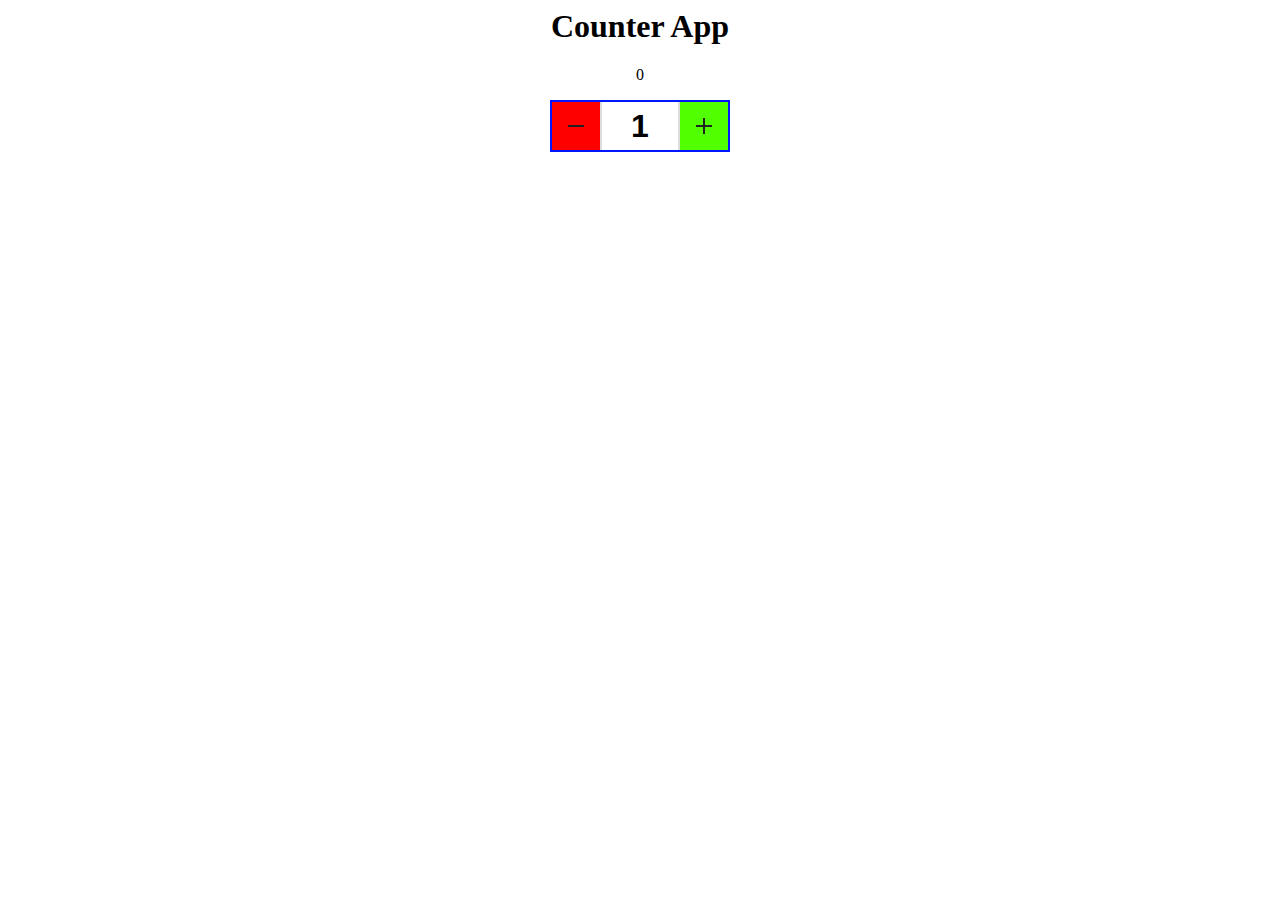
<file: Counter_application/index.html>
<!DOCTYPE htmt> 
<html lang="en"»
<head>
    <meta http-equiv="Content-Type"
        content="text/html; charset=UTF-8" />

    <meta charset="UTF-8"> 
    <meta http-equiv="X-UA-Compatible" content="IE=edge">
    <meta name="viewport" content="width=device-width, initial-scale=1.0">
    <title>Counter App></title> 
    <link rel="stylesheet" href="style.css"> 
</head>
<style>
    body {
        text-align: center;
    }
</style>
<script>
    function bgChange(bg) {
      document.body.style.background = bg;
    }
    </script>

<body>
<h1>Counter App</h1> 
<p class="counter-preview">0</p> 
<div class="number-input">
    <button onclick="this.parentNode.querySelector('input[type=number]').stepDown()" onclick="decrement()" class="decrement" id="decrement" onmouseover="bgChange(this.style.backgroundColor)" 
    onmouseout="bgChange('transparent')"
    style="background-color:rgb(255, 0, 0)"></button>
    <input class="quantity" min="0" name="quantity" value="1" type="number">
    <button onclick="this.parentNode.querySelector('input[type=number]').stepUp()" class="plus" onclick="increment()" class="increment" id="increment" onmouseover="bgChange(this.style.backgroundColor)" 
    onmouseout="bgChange('transparent')"
    style="background-color:rgb(81, 255, 0)"></button>
  </div>
</div>
</div> 
<script src="J035.js">
</script> 
</body> 
</html>
</file>
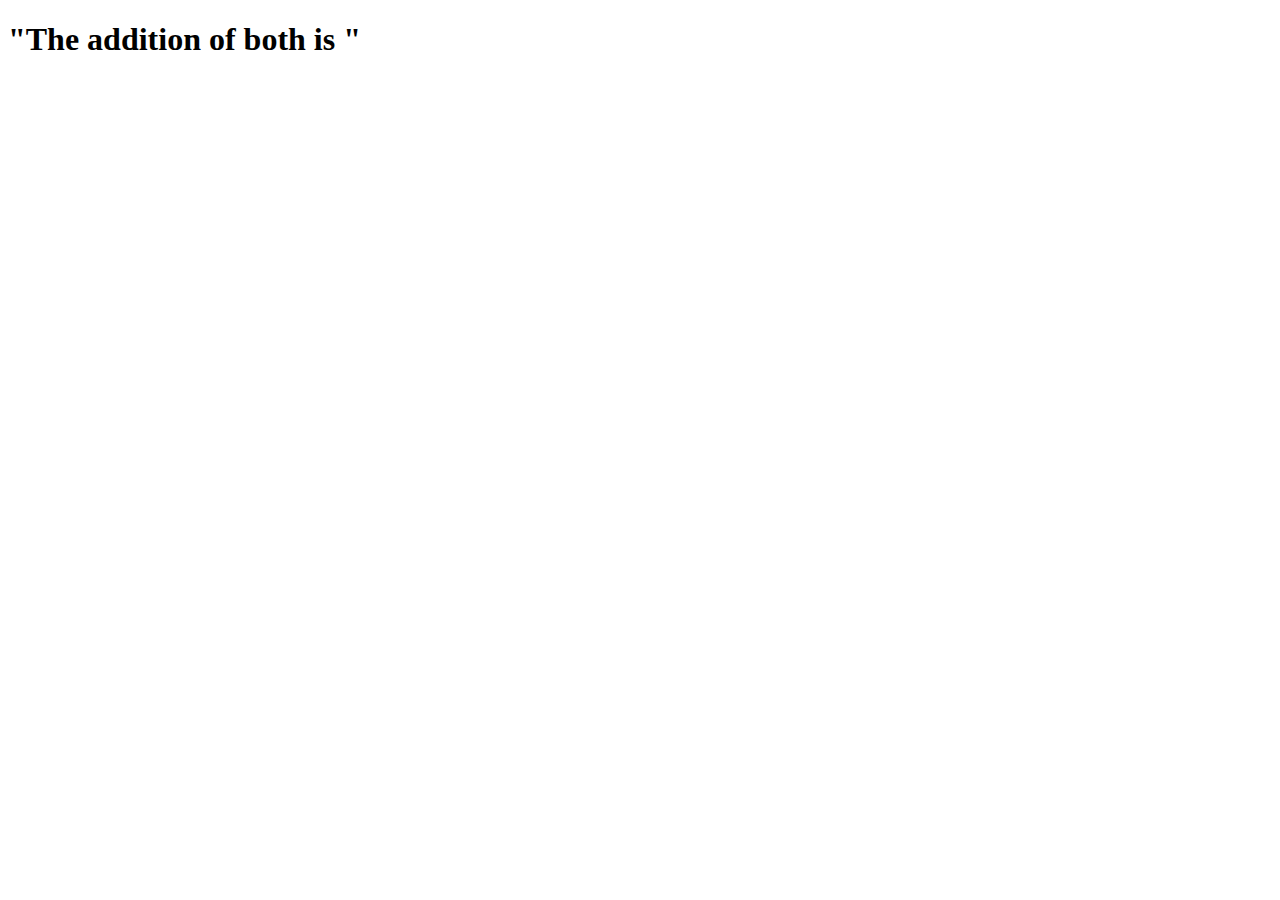
<file: Q2/index.html>
<!DOCTYPE html>
<html lang="en">
  <head>
    <meta charset="UTF-8" />
    <meta http-equiv="X-UA-Compatible" content="IE=edge" />
    <meta name="viewport" content="width=device-width, initial-scale=1.0" />
    <title>Document</title>
    <script src="Q2_J035.js"></script>
  </head>
  <body>
    <body onload="add()">
      <h1>"The addition of both is " <span id="first"></span></h1>
    </body>
    
</html>
</file>
<file: Counter_application/style.css>
input[type="number"] {
    -webkit-appearance: textfield;
    -moz-appearance: textfield;
    appearance: textfield;
  }
  
  input[type=number]::-webkit-inner-spin-button,
  input[type=number]::-webkit-outer-spin-button {
    -webkit-appearance: none;
  }
  
  .number-input {
    border: 2px solid rgb(0, 21, 255);
    display: inline-flex;
  }
  
  .number-input,
  .number-input * {
    box-sizing: border-box;
  }
  
  .number-input button {
    outline:none;
    -webkit-appearance: none;
    background-color: transparent;
    border: none;
    align-items: center;
    justify-content: center;
    width: 3rem;
    height: 3rem;
    cursor: pointer;
    margin: 0;
    position: relative;
  }
  
  .number-input button:before,
  .number-input button:after {
    display: inline-block;
    position: absolute;
    content: '';
    width: 1rem;
    height: 2px;
    background-color: #212121;
    transform: translate(-50%, -50%);
  }
  .number-input button.plus:after {
    transform: translate(-50%, -50%) rotate(90deg);
  }
  
  .number-input input[type=number] {
    font-family: sans-serif;
    max-width: 5rem;
    padding: .5rem;
    border: solid #ddd;
    border-width: 0 2px;
    font-size: 2rem;
    height: 3rem;
    font-weight: bold;
    text-align: center; }
</file>
